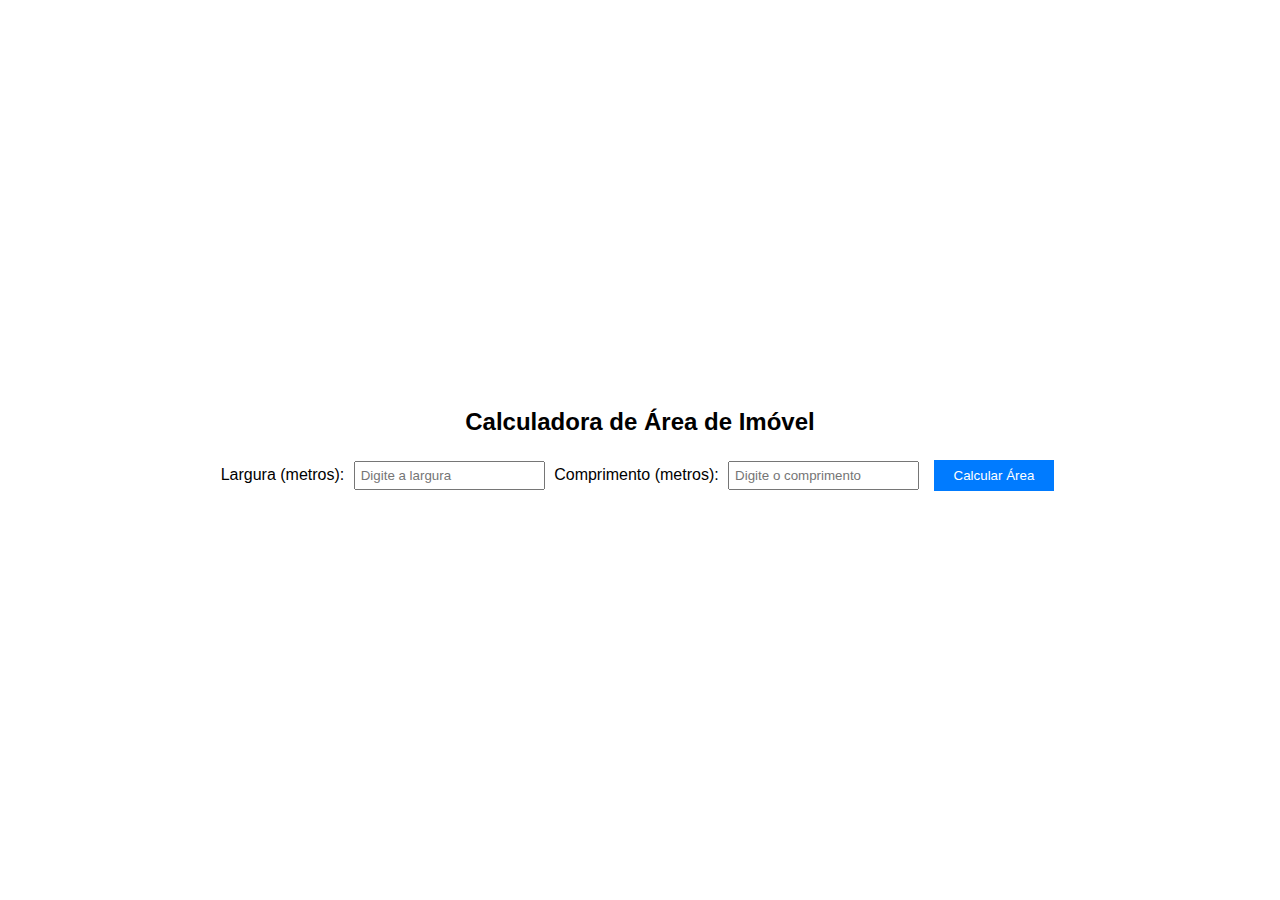
<file: Desafios/Area_imovel/index.html>
<!DOCTYPE html>
<html lang="pt-br">

<head>
    <meta charset="UTF-8">
    <meta name="viewport" content="width=device-width, initial-scale=1.0">
    <title>Calculadora de Área de Imóvel</title>
    <link rel="stylesheet" href="style.css">
</head>

<body>
    <div class="calculator">
        <h2>Calculadora de Área de Imóvel</h2>
        <label for="largura">Largura (metros):</label>
        <input type="number" id="largura" placeholder="Digite a largura">
        <label for="comprimento">Comprimento (metros):</label>
        <input type="number" id="comprimento" placeholder="Digite o comprimento">
        <button onclick="calcularArea()">Calcular Área</button>
        <p id="resultado"></p>
    </div>

    <script src="script.js"></script>
</body>

</html>
</file>
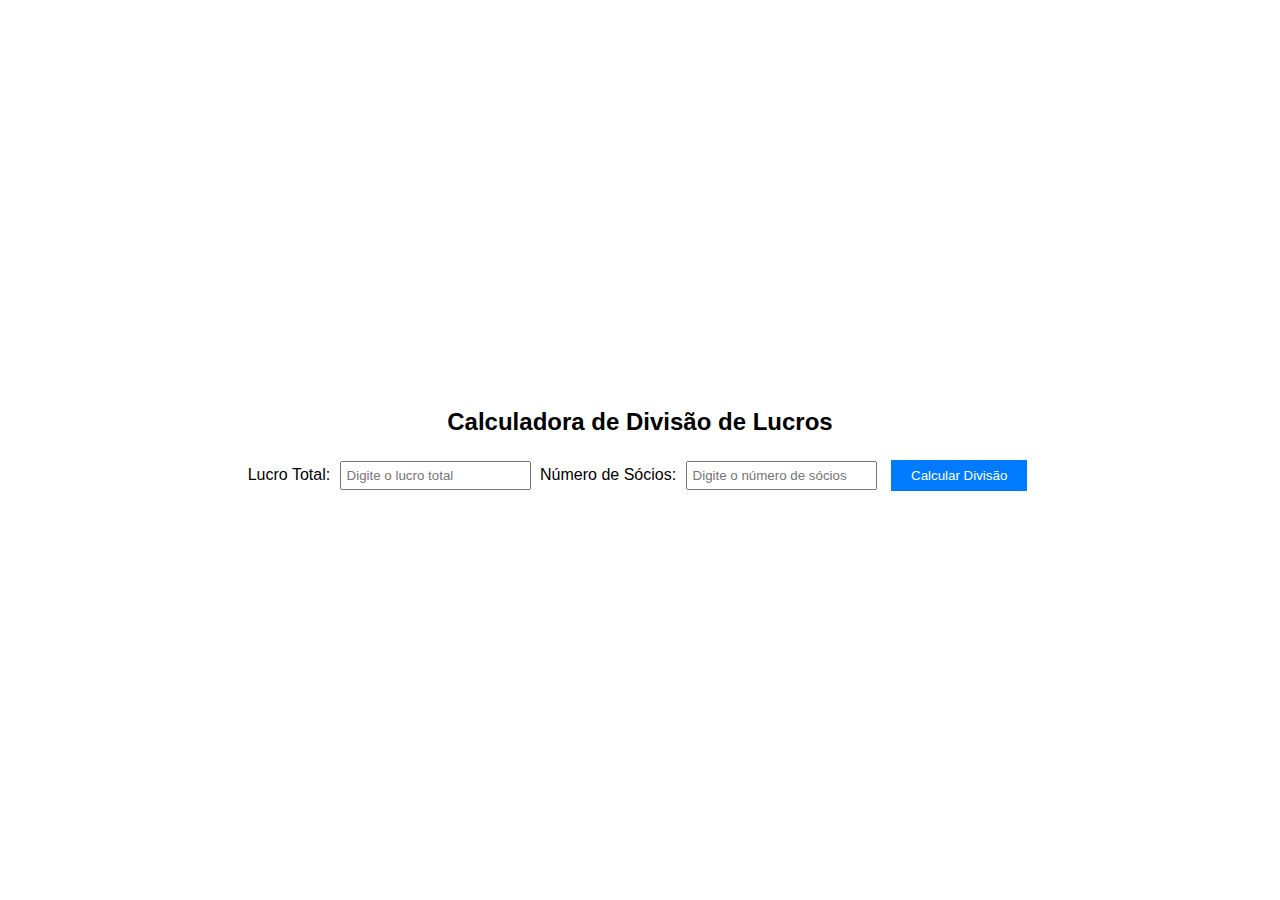
<file: Desafios/Divisao_De_Lucros/index.html>
<!DOCTYPE html>
<html lang="pt-br">

<head>
    <meta charset="UTF-8">
    <meta name="viewport" content="width=device-width, initial-scale=1.0">
    <title>Calculadora de Divisão de Lucros</title>
    <link rel="stylesheet" href="style.css">
</head>

<body>
    <div class="calculator">
        <h2>Calculadora de Divisão de Lucros</h2>
        <label for="lucro">Lucro Total:</label>
        <input type="number" id="lucro" placeholder="Digite o lucro total">
        <label for="socios">Número de Sócios:</label>
        <input type="number" id="socios" placeholder="Digite o número de sócios">
        <button onclick="calcularDivisaoLucros()">Calcular Divisão</button>
        <p id="resultado"></p>
    </div>

    <script src="script.js"></script>
</body>

</html>
</file>
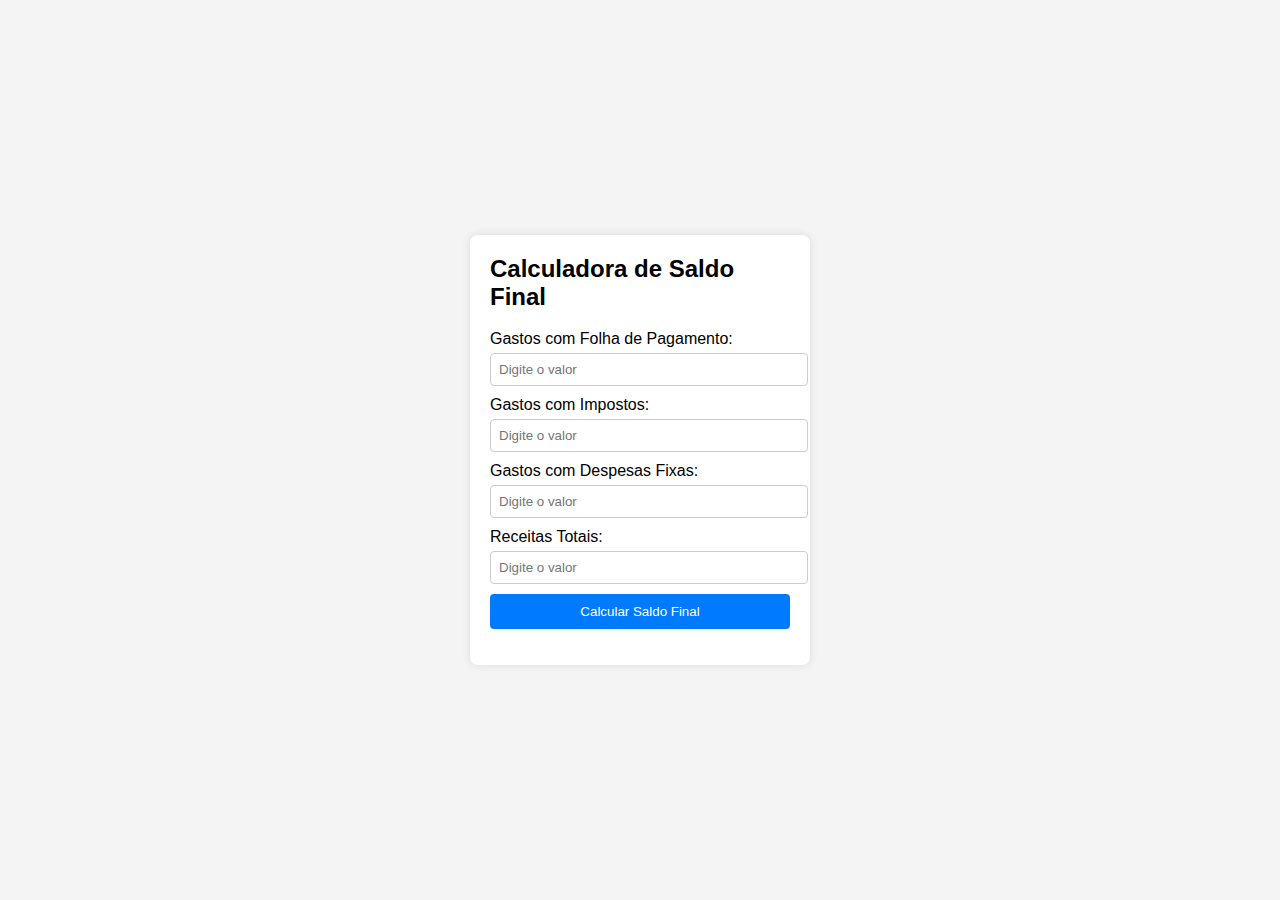
<file: Desafios/Fluxo_De_Caixa/index.html>
<!DOCTYPE html>
<html lang="pt-br">

<head>
    <meta charset="UTF-8">
    <meta name="viewport" content="width=device-width, initial-scale=1.0">
    <title>Calculadora de Saldo Final</title>
    <link rel="stylesheet" href="styles.css">
</head>

<body>
    <div class="calculator">
        <h2>Calculadora de Saldo Final</h2>
        <label for="folhaPagamento">Gastos com Folha de Pagamento:</label>
        <input type="number" id="folhaPagamento" placeholder="Digite o valor">
        <label for="impostos">Gastos com Impostos:</label>
        <input type="number" id="impostos" placeholder="Digite o valor">
        <label for="despesasFixas">Gastos com Despesas Fixas:</label>
        <input type="number" id="despesasFixas" placeholder="Digite o valor">
        <label for="receitas">Receitas Totais:</label>
        <input type="number" id="receitas" placeholder="Digite o valor">
        <button onclick="calcularSaldoFinal()">Calcular Saldo Final</button>
        <p id="resultado"></p>
    </div>

    <script src="script.js"></script>
</body>
</html>
</file>
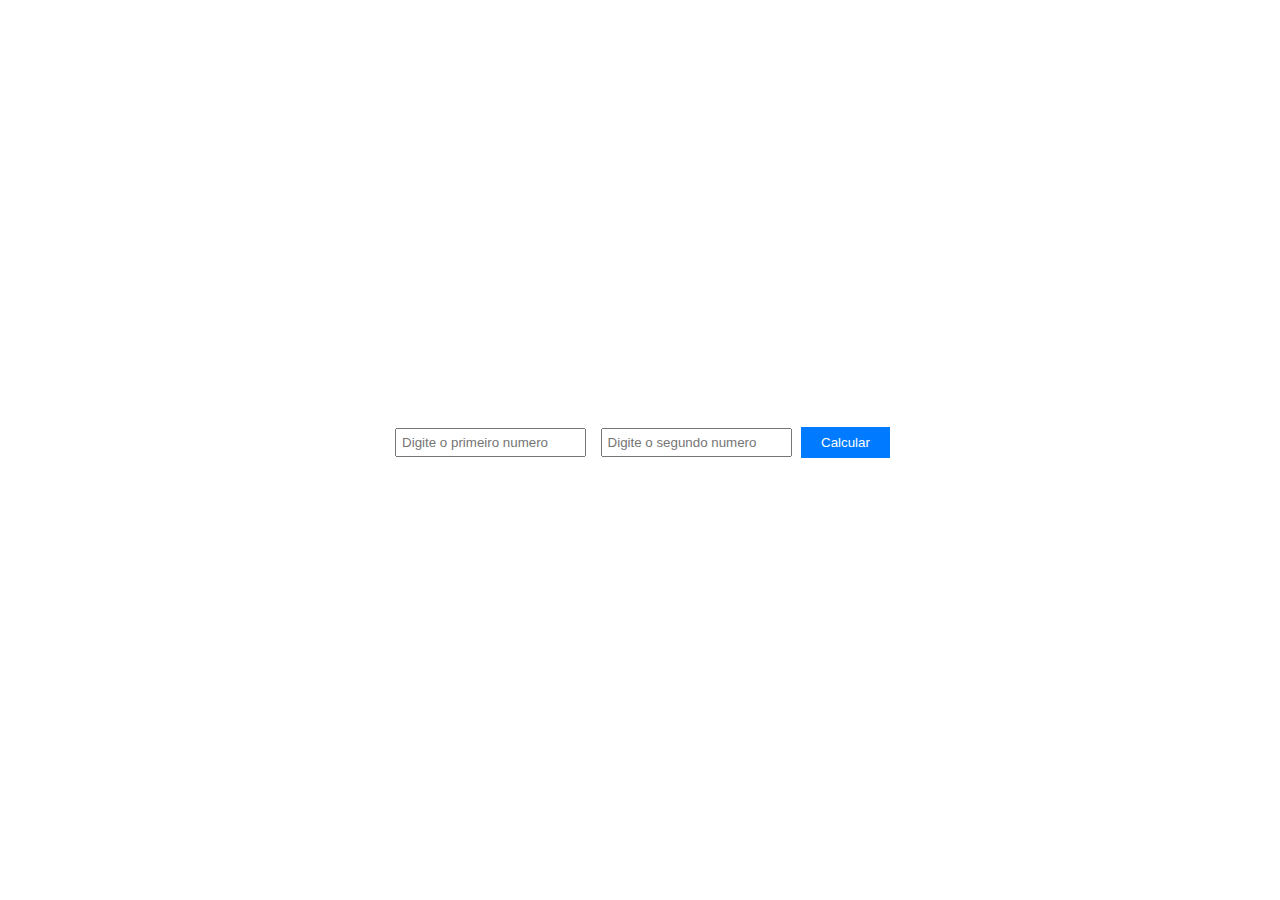
<file: Desafios/Modelo/index.html>
<!DOCTYPE html>
<html lang="en">

<head>
    <meta charset="UTF-8">
    <meta name="viewport" content="width=device-width, initial-scale=1.0">
    <link rel="stylesheet" href="style.css">
    <title>Modelo</title>
</head>

<body>
    <div class="calculator">
        <input type="text" id="num1" placeholder="Digite o primeiro numero">
        <input type="text" id="num2" placeholder="Digite o segundo numero">
        <button onclick="calcular()">Calcular</button>
        <p id="resultado"></p>
    </div>

    <script src="script.js"></script>
</body>

</html>
</file>
<file: Desafios/Area_imovel/style.css>
body {
    font-family: Arial, sans-serif;
    display: flex;
    justify-content: center;
    align-items: center;
    height: 100vh;
    margin: 0;
}

.calculator {
    text-align: center;
}

input[type="number"],
button {
    padding: 5px;
    margin: 5px;
}

button {
    padding: 8px 20px;
    background-color: #007bff;
    color: #fff;
    border: none;
    cursor: pointer;
}

button:hover {
    background-color: #0056b3;
}
</file>
<file: Desafios/Divisao_De_Lucros/style.css>
body {
    font-family: Arial, sans-serif;
    display: flex;
    justify-content: center;
    align-items: center;
    height: 100vh;
    margin: 0;
}

.calculator {
    text-align: center;
}

input[type="number"],
button {
    padding: 5px;
    margin: 5px;
}

button {
    padding: 8px 20px;
    background-color: #007bff;
    color: #fff;
    border: none;
    cursor: pointer;
}

button:hover {
    background-color: #0056b3;
}
</file>
<file: Desafios/Fluxo_De_Caixa/styles.css>
body {
    font-family: Arial, sans-serif;
    display: flex;
    justify-content: center;
    align-items: center;
    height: 100vh;
    margin: 0;
    background-color: #f4f4f4;
}

.calculator {
    background-color: #fff;
    border-radius: 8px;
    box-shadow: 0px 0px 10px rgba(0, 0, 0, 0.1);
    padding: 20px;
    width: 300px;
}

.calculator h2 {
    margin-top: 0;
}

.calculator label {
    display: block;
    margin-bottom: 5px;
}

.calculator input[type="number"] {
    width: 100%;
    padding: 8px;
    margin-bottom: 10px;
    border: 1px solid #ccc;
    border-radius: 4px;
}

.calculator button {
    width: 100%;
    padding: 10px;
    background-color: #007bff;
    color: #fff;
    border: none;
    border-radius: 4px;
    cursor: pointer;
    transition: background-color 0.3s ease;
}

.calculator button:hover {
    background-color: #0056b3;
}
</file>
<file: Desafios/Modelo/style.css>
body {
    font-family: Arial, sans-serif;
    display: flex;
    justify-content: center;
    align-items: center;
    height: 100vh;
    margin: 0;
}

.calculator {
    text-align: center;
}

input {
    padding: 5px;
    margin: 5px;
}

button {
    padding: 8px 20px;
    background-color: #007bff;
    color: #fff;
    border: none;
    cursor: pointer;
}

button:hover {
    background-color: #030303;
}
</file>
